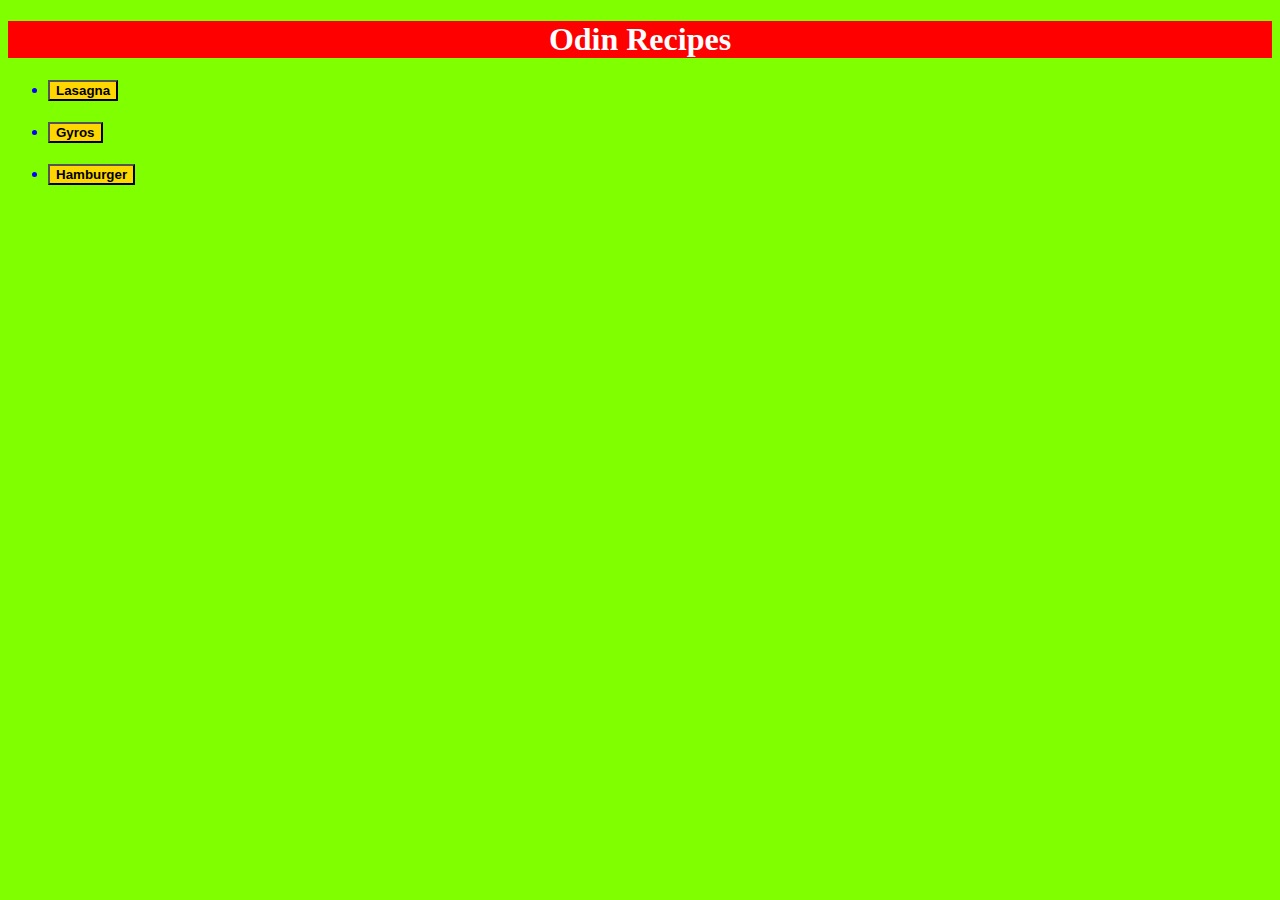
<file: index.html>
<!DOCTYPE html>

<html lang="en">

<head>
    <meta charset="UTF-8">
    <title>Recipes Project</title>
    <link rel="stylesheet" href="styles.css">
</head>

<body>
    <h1>Odin Recipes</h1>

    <ul>
        <li><a href="../odin-recipes/recipes/lasagna.html"><button>Lasagna</button></a></li>

        <h4></h4>

        <li> <a href="../odin-recipes/recipes/gyros.html"><button>Gyros</button></a></li>

        <h4></h4>

        <li> <a href="../odin-recipes/recipes/hamburger.html"><button>Hamburger</button></a></li>
    </ul>
    

</body>


</html>
</file>
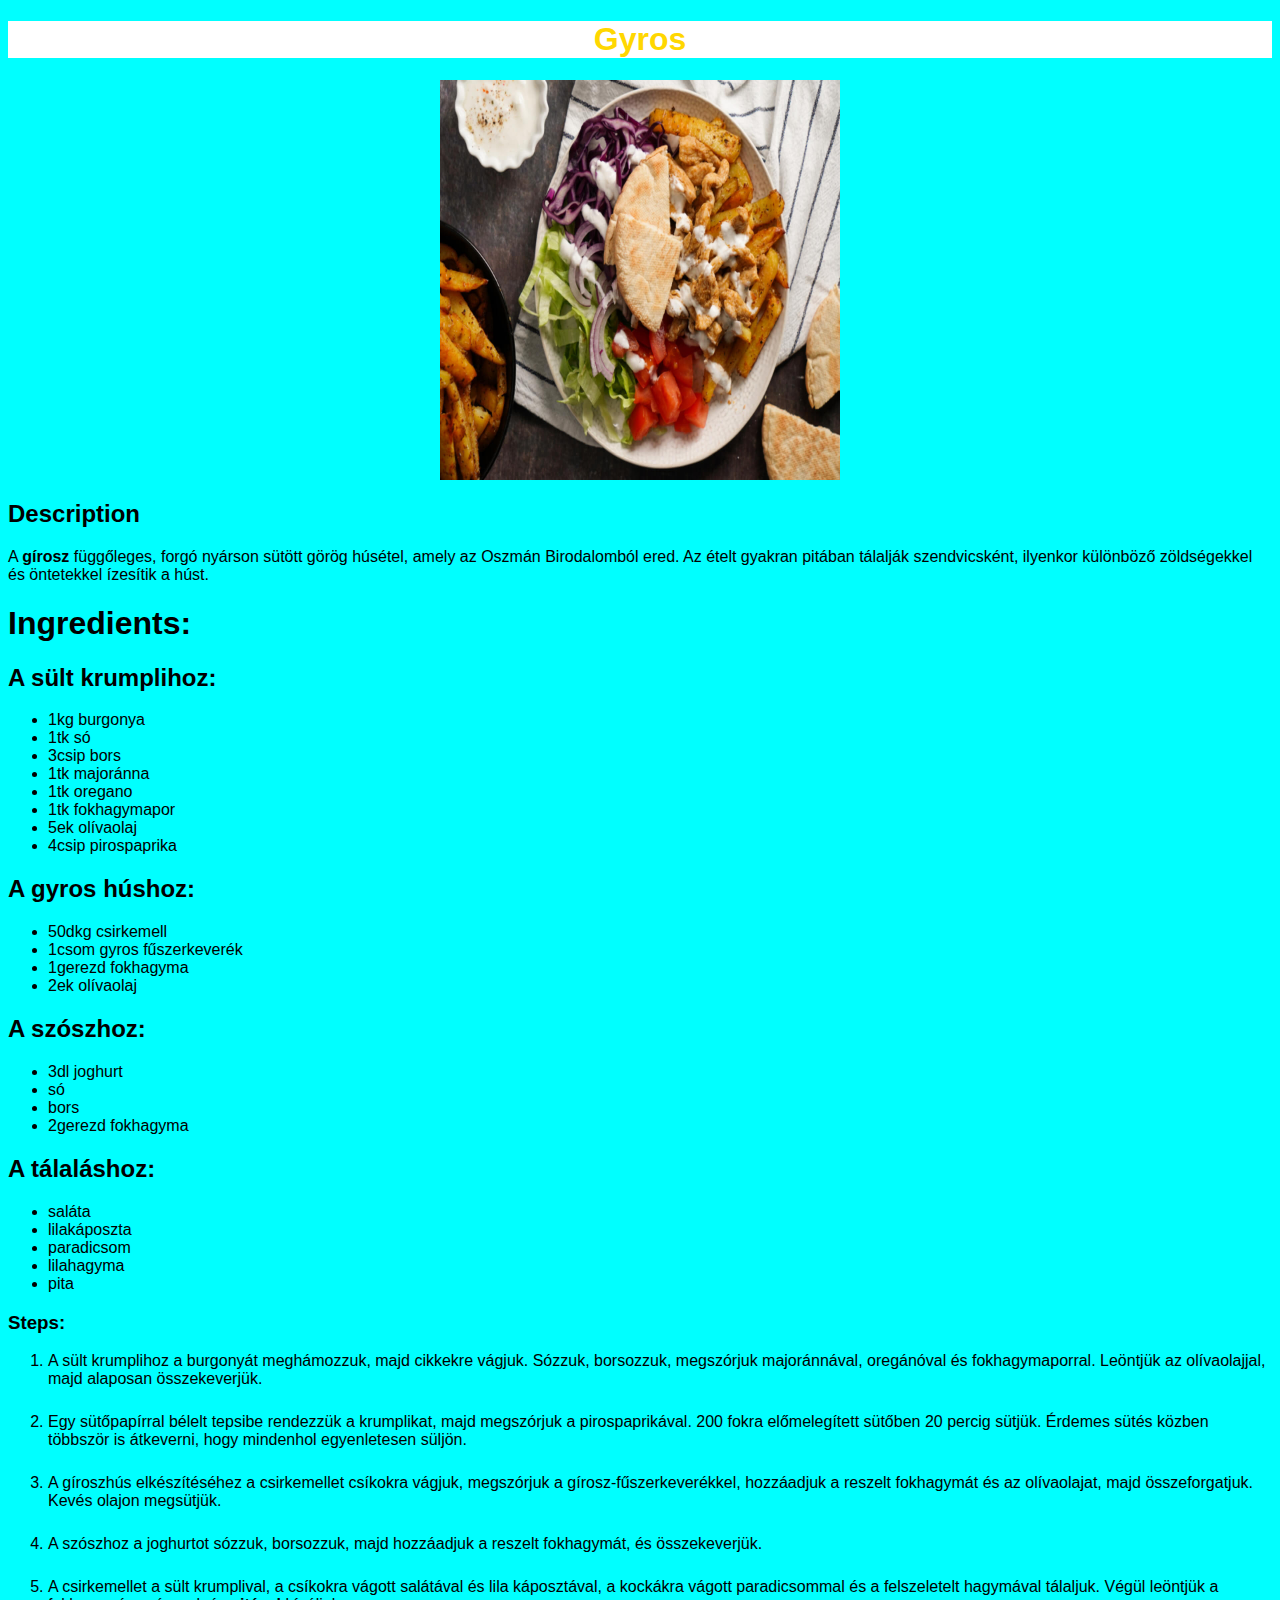
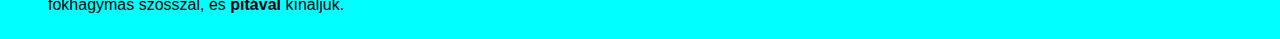
<file: recipes/gyros.html>
<!DOCTYPE html>

<html lang="en">

<head>
    <meta charset="UTF-8">
    <title>Gyros</title>
    <link rel="stylesheet" href="styles2.css">
</head>


<body>
    <h1 class="gyros">Gyros</h1>

    <img src="../images/gyros.png" alt="Finom gyros" class="center "height="300" width="300">

    <h2>Description</h2>

    <p>
        A <strong>gírosz</strong> függőleges, forgó nyárson sütött görög húsétel, amely az Oszmán Birodalomból ered. 
        Az ételt gyakran pitában tálalják szendvicsként, ilyenkor különböző zöldségekkel és öntetekkel ízesítik a húst.
    </p>

    <h1>Ingredients:</h1>

    <h2>A sült krumplihoz:</h2>
    <ul>
        <li>1kg burgonya</li>
        <li>1tk	só</li>	
        <li>3csip bors</li>
        <li>1tk	majoránna</li>
        <li>1tk	oregano</li>
        <li>1tk	fokhagymapor</li>	
        <li>5ek	olívaolaj</li>	
        <li>4csip pirospaprika</li>
    </ul>

    <h2>A gyros húshoz:</h2>
    <ul>
        <li>50dkg csirkemell</li>
        <li>1csom gyros fűszerkeverék</li>	
        <li>1gerezd fokhagyma</li>
        <li>2ek olívaolaj</li>
    </ul>

    <h2>A szószhoz:</h2>
    <ul>
        <li>3dl joghurt</li>
        <li>só</li>	
        <li>bors</li>
        <li>2gerezd fokhagyma</li>
    </ul>

    <h2>A tálaláshoz:</h2>
    <ul>
        <li>saláta</li>
        <li>lilakáposzta</li>	
        <li>paradicsom</li>
        <li>lilahagyma</li>
        <li>pita</li>
    </ul>

    <h3>Steps:</h3>

    <ol>
        <li>A sült krumplihoz a burgonyát meghámozzuk, majd cikkekre vágjuk. 
            Sózzuk, borsozzuk, megszórjuk majoránnával, oregánóval és fokhagymaporral. 
            Leöntjük az olívaolajjal, majd alaposan összekeverjük.</li>

            <h6></h6>

        <li>Egy sütőpapírral bélelt tepsibe rendezzük a krumplikat, majd megszórjuk a pirospaprikával.
            200 fokra előmelegített sütőben 20 percig sütjük. 
            Érdemes sütés közben többször is átkeverni, hogy mindenhol egyenletesen süljön.</li>

            <h6></h6>

        <li>A gíroszhús elkészítéséhez a csirkemellet csíkokra vágjuk, megszórjuk a gírosz-fűszerkeverékkel, 
            hozzáadjuk a reszelt fokhagymát és az olívaolajat, majd összeforgatjuk. Kevés olajon megsütjük. </li>

            <h6></h6>

        <li>A szószhoz a joghurtot sózzuk, borsozzuk, majd hozzáadjuk a reszelt fokhagymát, és összekeverjük.</li>

        <h6></h6>

        <li>A csirkemellet a sült krumplival, a csíkokra vágott salátával és lila káposztával, 
            a kockákra vágott paradicsommal és a felszeletelt hagymával tálaljuk. 
            Végül leöntjük a fokhagymás szósszal, és <strong>pitával</strong> kínáljuk.</li>

            <h6></h6>
    </ol>
    

</body>

</html>
</file>
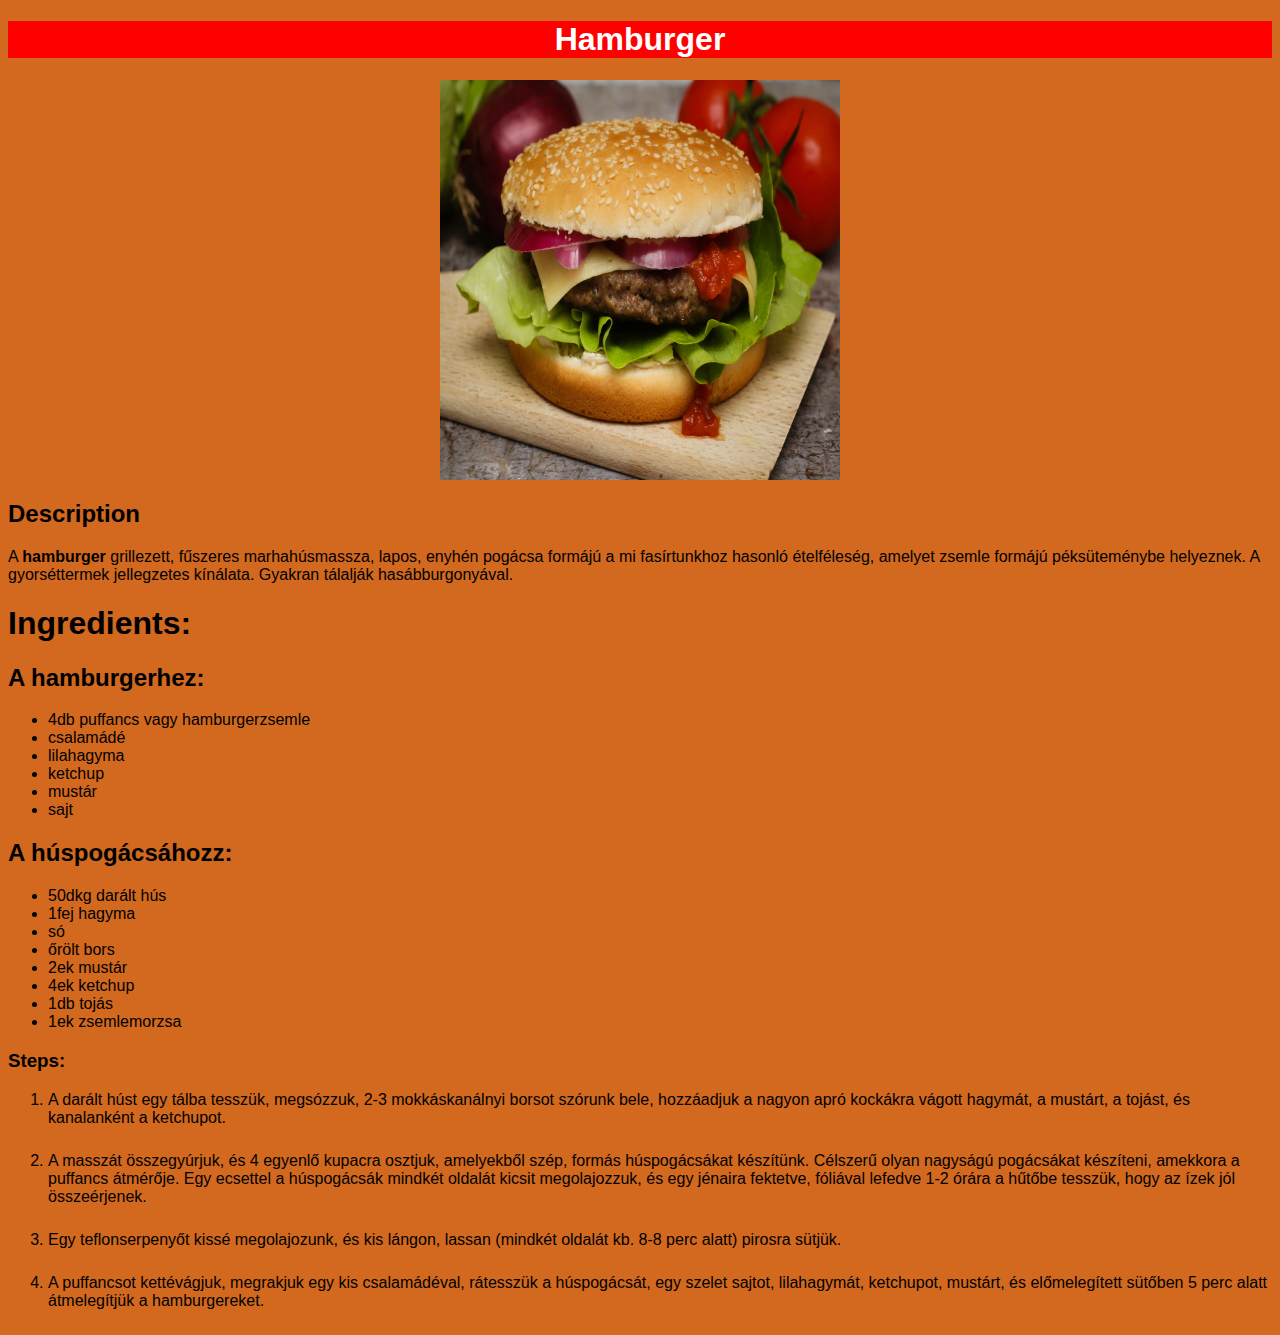
<file: recipes/hamburger.html>
<!DOCTYPE html>

<html lang="en">

<head>
    <meta charset="UTF-8">
    <title>Hamburger</title>
    <link rel="stylesheet" href="styles3.css">
</head>


<body>
    <h1 class="hamburger">Hamburger</h1>

    <img src="../images/hamburger.png" alt="Finom hamburger" class="center" height="300" width="300">

    <h2>Description</h2>

    <p>
        A <strong>hamburger</strong> grillezett, fűszeres marhahúsmassza, lapos, enyhén pogácsa formájú a mi fasírtunkhoz hasonló ételféleség, 
        amelyet zsemle formájú péksüteménybe helyeznek. A gyorséttermek jellegzetes kínálata. Gyakran tálalják hasábburgonyával.
    </p>

    <h1>Ingredients:</h1>

    <h2>A hamburgerhez:</h2>
    <ul>
        <li>4db puffancs vagy hamburgerzsemle</li>
        <li>csalamádé</li>
        <li>lilahagyma</li>
        <li>ketchup</li>
        <li>mustár</li>
        <li>sajt</li>
    </ul>

    <h2>A húspogácsáhozz:</h2>
    <ul>
        <li>50dkg darált hús</li>
        <li>1fej hagyma</li>
        <li>só</li>
        <li>őrölt bors</li>
        <li>2ek mustár</li>
        <li>4ek ketchup</li>
        <li>1db tojás</li>
        <li>1ek zsemlemorzsa</li>
    </ul>

    <h3>Steps:</h3>

    <ol>
        <li>A darált húst egy tálba tesszük, megsózzuk, 2-3 mokkáskanálnyi borsot szórunk bele, 
            hozzáadjuk a nagyon apró kockákra vágott hagymát, a mustárt, a tojást, és kanalanként a ketchupot.</li>

            <h6></h6>

        <li>A masszát összegyúrjuk, és 4 egyenlő kupacra osztjuk, amelyekből szép, formás húspogácsákat készítünk. 
            Célszerű olyan nagyságú pogácsákat készíteni, amekkora a puffancs átmérője. 
            Egy ecsettel a húspogácsák mindkét oldalát kicsit megolajozzuk, és egy jénaira fektetve, 
            fóliával lefedve 1-2 órára a hűtőbe tesszük, hogy az ízek jól összeérjenek.</li>

            <h6></h6>

        <li>Egy teflonserpenyőt kissé megolajozunk, és kis lángon, lassan (mindkét oldalát kb. 8-8 perc alatt) pirosra sütjük. </li>

            <h6></h6>

        <li>A puffancsot kettévágjuk, megrakjuk egy kis csalamádéval, rátesszük a húspogácsát, egy szelet <stong>sajt</stong>ot, 
            lilahagymát, ketchupot, mustárt, és előmelegített sütőben 5 perc alatt átmelegítjük a hamburgereket.</li>

            <h6></h6>
    </ol>
    

</body>

</html>
</file>
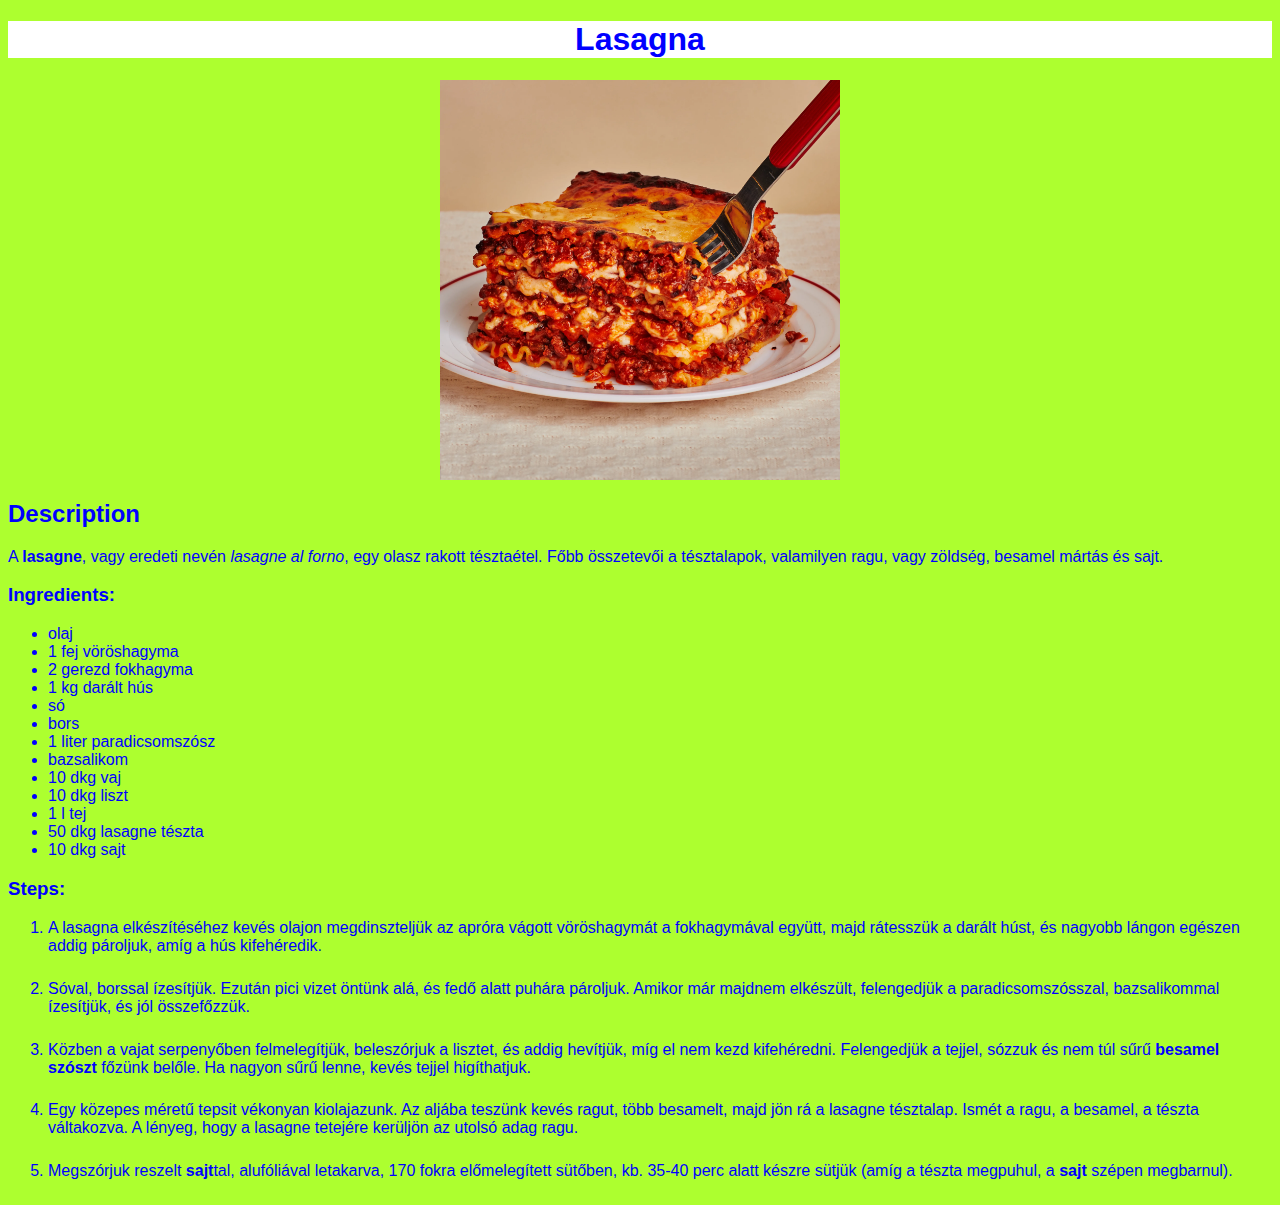
<file: recipes/lasagna.html>
<!DOCTYPE html>

<html lang="en">

<head>
    <meta charset="UTF-8">
    <title>Lasagna</title>
    <link rel="stylesheet" href="styles1.css">
</head>


<body>
    <h1>Lasagna</h1>

    <img src="../images/lasagna.png" alt="Finom lasagna" class="center" height="300" width="300">

    <h2>Description</h2>

    <p>
        A <strong>lasagne</strong>, vagy eredeti nevén <em>lasagne al forno</em>, egy olasz rakott tésztaétel. 
        Főbb összetevői a tésztalapok, valamilyen ragu, vagy zöldség, besamel mártás és sajt.
    </p>

    <h3>Ingredients:</h3>

    <ul>
        <li>olaj</li>
        <li>1 fej vöröshagyma</li>
        <li>2 gerezd fokhagyma</li>
        <li>1 kg darált hús</li>
        <li>só</li>
        <li>bors</li>
        <li>1 liter paradicsomszósz</li>
        <li>bazsalikom</li>
        <li>10 dkg vaj</li>
        <li>10 dkg liszt</li>
        <li>1 l tej</li>
        <li>50 dkg lasagne tészta</li>
        <li>10 dkg sajt</li>
    </ul>

    <h3>Steps:</h3>

    <ol>
        <li>A lasagna elkészítéséhez kevés olajon megdinszteljük az apróra vágott vöröshagymát a
            fokhagymával együtt, majd rátesszük a darált húst, és nagyobb lángon egészen addig pároljuk,        
            amíg a hús kifehéredik.</li>

            <h6></h6>

        <li>Sóval, borssal ízesítjük. Ezután pici vizet öntünk alá, és fedő alatt puhára pároljuk. 
            Amikor már majdnem elkészült, felengedjük a paradicsomszósszal, bazsalikommal ízesítjük, és jól összefőzzük.</li>

            <h6></h6>

        <li>Közben a vajat serpenyőben felmelegítjük, beleszórjuk a lisztet, és addig hevítjük, míg el nem kezd kifehéredni. 
            Felengedjük a tejjel, sózzuk és nem túl sűrű <strong>besamel szószt</strong> főzünk belőle. 
            Ha nagyon sűrű lenne, kevés tejjel higíthatjuk. </li>

            <h6></h6>

        <li>Egy közepes méretű tepsit vékonyan kiolajazunk. Az aljába teszünk kevés ragut, több besamelt, 
            majd jön rá a lasagne tésztalap. Ismét a ragu, a besamel, a tészta váltakozva. 
            A lényeg, hogy a lasagne tetejére kerüljön az utolsó adag ragu.</li>

            <h6></h6>

        <li>Megszórjuk reszelt <strong>sajt</strong>tal, alufóliával letakarva, 170 fokra előmelegített sütőben, 
            kb. 35-40 perc alatt készre sütjük (amíg a tészta megpuhul, a <strong>sajt</strong> szépen megbarnul).</li>

            <h6></h6>
    </ol>
    



</body>

</html>
</file>
<file: styles.css>
h1 {
    text-align: center;
    font-family: 'Times New Roman', Times, serif;
    background-color: red;
    color: white;
}

li {
    font-weight: normal;
    color: blue;
}

button {
    background-color: gold;
    color: black;
    font-weight: bold;
}

* {
    background: chartreuse;
}
</file>
<file: recipes/styles2.css>
.center {
    display: block;
    margin-left: auto;
    margin-right: auto;
}

img {
    height: 400px;
    width: 400px;
}

* {
    background: aqua;
    font-family: 'Trebuchet MS', 'Lucida Sans Unicode', 'Lucida Grande', 'Lucida Sans', Arial, sans-serif;
}

.gyros {
    text-align: center;
    background-color: white;
    color: gold;
}
</file>
<file: recipes/styles3.css>
.center {
    display: block;
    margin-left: auto;
    margin-right: auto;
}

img {
    height: 400px;
    width: 400px;
}

* {
    background: chocolate;
    font-family: Verdana, Geneva, Tahoma, sans-serif;
}

.hamburger {
    background-color: red;
    color: white;
    text-align: center;
}
</file>
<file: recipes/styles1.css>
h1 {
    text-align: center;
    background-color: white;
}

img {
    height: 400px;
    width: 400px;
}

* {
    font-family: Arial, Helvetica, sans-serif;
    background: greenyellow;
    color: blue;
}

.center {
    display: block;
    margin-left: auto;
    margin-right: auto;
}
</file>
